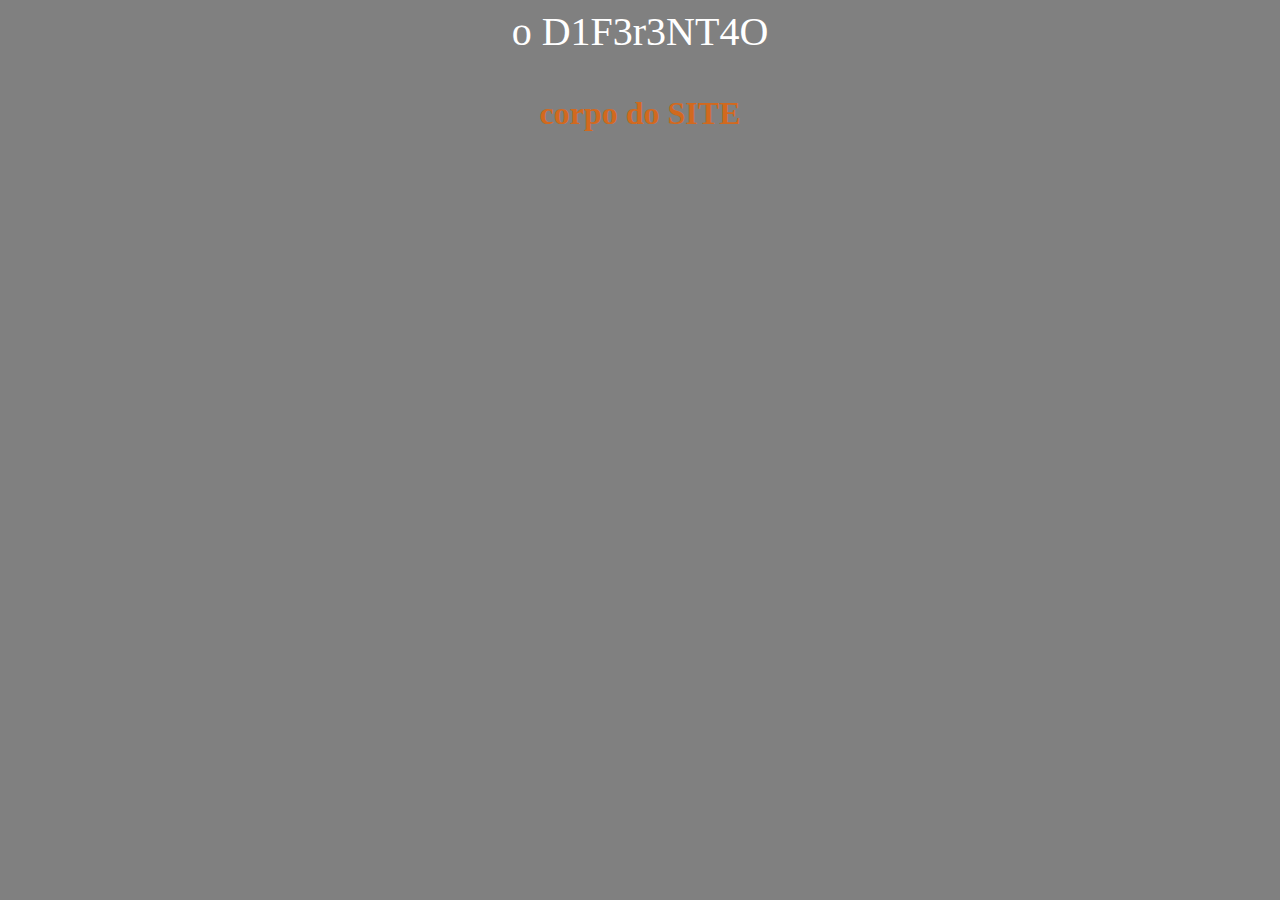
<file: CSS_learn/index.html>
<!DOCTYPE html/>
<html>

<head>
	<title> Arquivo Teste </title>
	<link rel="stylesheet" type="text/css" href="estilo.css"/>
</head>

<body>
	
	<footer><p id="qqr_coisa"> o D1F3r3NT4O </p></footer>
	<h1> corpo do SITE </h1>
</body>


</html>
</file>
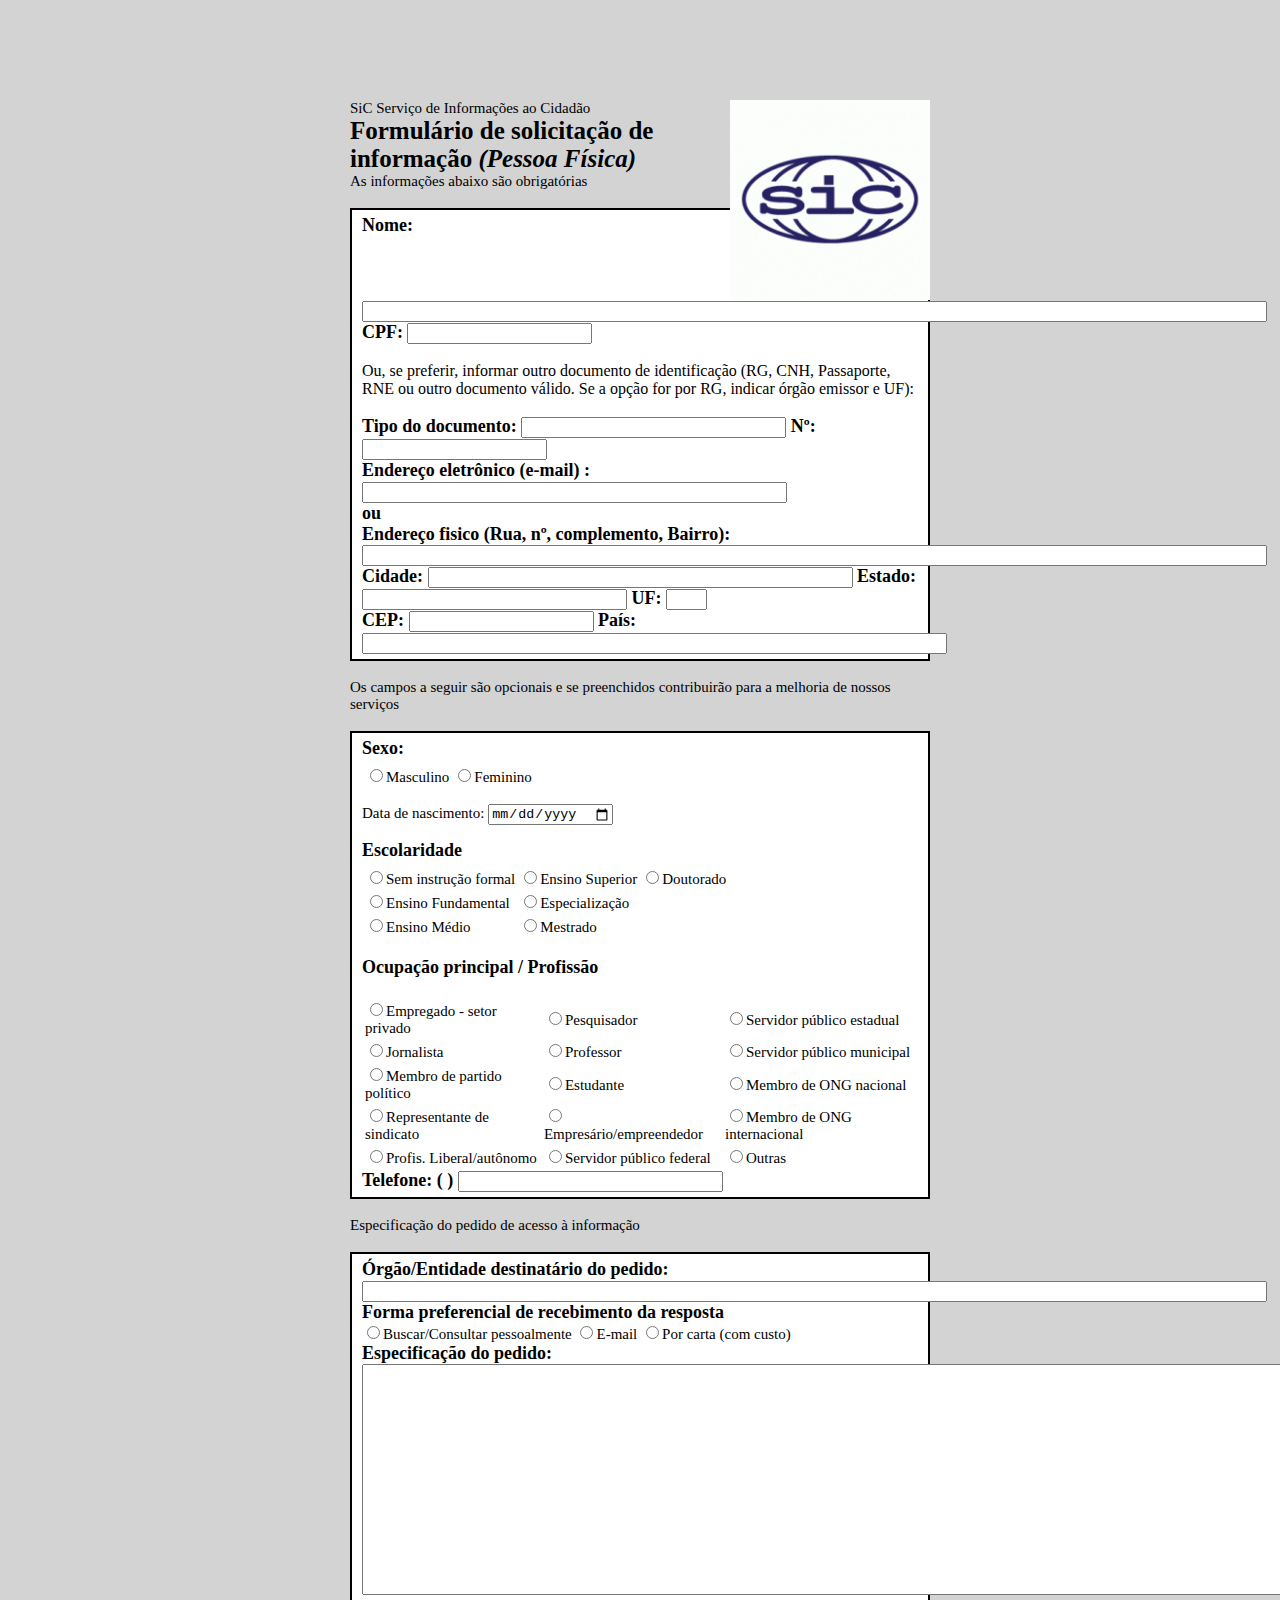
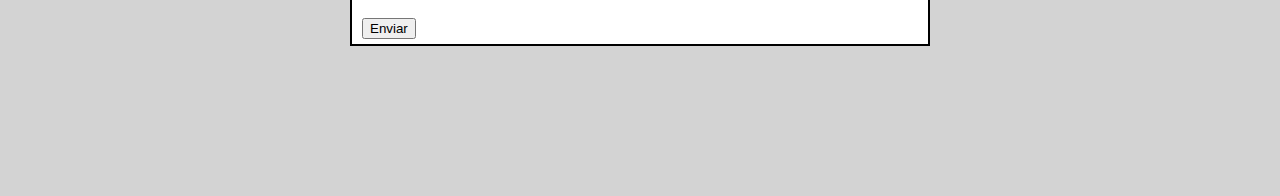
<file: new_1/Trabalho_Para_ENTREGAR!!/HTML/index.html>
<!DOCTYPE html>
<html>
	<head>
		<link rel="stylesheet" type="text/css" 
		href="../CSS/estilo_Index.css"/>
		<meta charset="UTF-8"/>
		<script src="../JS/funcoes_HTML.js"></script>
		<title>Formulário</title>
	</head>
	
	<body>
		<img src="../IMGs/SICLOGO.gif" align="right" align="top">
					<figcaption>
						<div id="botoes">
						SiC Serviço de Informações ao Cidadão
						</div>
					</figcaption>
		</img>
		<div id="primeiroTitulo">Formulário de solicitação de informação <i>(Pessoa Física)</i> 
				
				 </div>
		<div id="subTitulo">As informações abaixo são obrigatórias</div><br>
			<form id="formulario" action="">
				<div id="peticoes">Nome: <input type="text" name="nome" value="" size="110" required="yes"/></div>
				
				<div id="peticoes">CPF: <input type="number" name="cpf" value="" size="30"/></div><br>
				Ou, se preferir, informar outro documento de identificação (RG, CNH, Passaporte, RNE ou outro documento válido. Se
				a opção for por RG, indicar órgão emissor e UF):<br><br>
				<div id="peticoes">
					Tipo do documento: <input type="text" name="tipoDoc" value="" size="30"/>
					Nº: <input type="number" name="numDoc" value="" size="30"/> 
				</div>
				<div id="peticoes">Endereço eletrônico (e-mail) :<input type="text" name="email" value="" size="50"/>
					<br>ou
				</div>
				<div id="peticoes">Endereço fisico (Rua, nº, complemento, Bairro):</div>
				<input type="text" name="enderecoF" value="" size="110"/>
				<div id="peticoes">Cidade: 
					<input type="text" name="cidade" value="" size="50"/>
					Estado: <input type="text" name="estado" value="" size="30"/>
					UF: <input type="text" name="uf" value="" size="2" maxlength="2"/>
				</div>
				<div id="peticoes">
					CEP: <input type="number" name="CEP" value="" size="10" maxlength="9"/>
					País: <input type="text" name="pais" value="" size="70"/>
				</div>
			</form>
			<br>
		<div id="subTitulo">Os campos a seguir são opcionais e se preenchidos contribuirão 
							para a melhoria de nossos serviços
		</div>
			<br>
			<form id="formulario" action="">
				<div id="peticoes">
					Sexo: <div id="botoes">
						<table>
						<th colspan="2"></th>
							<tr>
								<td><input type="radio" name="sexo" value="masc"/>Masculino</td>						
								<td><input type="radio" name="sexo" value="femi" />Feminino</td>
								
							</tr>
						</table>
						<p>Data de nascimento: <input type="date" name="dataNascimento" value="" size="12" required="yes"/></p>
						</div>
					
				</div>
				<div id="peticoes">Escolaridade</div>
				<div id="botoes">
					
					<table>
						<th colspan="3"></th>
						<tr>
						<td><input type="radio" name="escolaridade" value="sif"/>Sem instrução formal</td>
						<td><input type="radio" name="escolaridade" value="es"/>Ensino Superior</td> 
						<td><input type="radio" name="escolaridade" value="d"/>Doutorado</td>
						
						</tr>
						
						<tr>
						<td><input type="radio" name="escolaridade" value="ef"/>Ensino Fundamental</td> 
						<td><input type="radio" name="escolaridade" value="e"/>Especialização</td>
						
						</tr>
						
						<tr>
						<td><input type="radio" name="escolaridade" value="em"/>Ensino Médio</td> 
						<td><input type="radio" name="escolaridade" value="m"/>Mestrado</td>
						</tr>
						
						
					</table>
				</div><br>
				<div id="peticoes">Ocupação principal / Profissão</div>
				<div id="botoes"> <p>
				
					<table>
						
						<th colspan="3"></th>
						<tr>
						<td><input type="radio" name="ocupacao" value="empregado" />Empregado - setor privado </td> 
						<td><input type="radio" name="ocupacao" value="pesquisador" />Pesquisador </td>
						<td><input type="radio" name="ocupacao" value="SerPE" />Servidor público estadual<br></td>
						</tr>
						
						<tr>
						<td><input type="radio" name="ocupacao" value="jornalista" />Jornalista </td>
						<td><input type="radio" name="ocupacao" value="professor" />Professor </td>
						<td><input type="radio" name="ocupacao" value="SerPM" />Servidor público municipal</td>
						</tr>
						
						<tr>
						<td><input type="radio" name="ocupacao" value="MemPP" />Membro de partido político</td> 
						<td><input type="radio" name="ocupacao" value="estudante" />Estudante </td>
						<td><input type="radio" name="ocupacao" value="MemON" />Membro de ONG nacional<br></td>
						</tr>
						
						<tr>
						<td><input type="radio" name="ocupacao" value="RepS" />Representante de sindicato </td>
						<td><input type="radio" name="ocupacao" value="empreendedor" />Empresário/empreendedor </td>
						<td><input type="radio" name="ocupacao" value="MemOI" />Membro de ONG internacional</td>
						</tr>
						
						<tr>
						<td><input type="radio" name="ocupacao" value="autonomo" />Profis. Liberal/autônomo </td>
						<td><input type="radio" name="ocupacao" value="SerPF" />Servidor público federal</td>
						<td><input type="radio" name="ocupacao" value="outros" />Outras </td>
						</tr>
						
					</table>
				</div> 
				<div id="peticoes">
					Telefone: ( ) <input type="tel" name="telefone" value="" size="30" maxlength="25"/>
				</div>
			</form><br>


		<div id="subTitulo">Especificação do pedido de acesso à informação</div><br>
			<form id="formulario">
				<div id="peticoes">
					Órgão/Entidade destinatário do pedido:<br> 
					<input type="text" name="destinatarioDoPedido" value="" size="110" />
				</div>
				<div id="peticoes">
					Forma preferencial de recebimento da resposta
				</div>
				<div id="botoes">
					<input type="radio" name="formaDeResposta" value="normal" />Buscar/Consultar pessoalmente  
					<input type="radio" name="formaDeResposta" value="emailResposta" />E-mail  
					<input type="radio" name="formaDeResposta" value="carta" />Por carta (com custo)
				</div>
				<div id="peticoes">
				Especificação do pedido:<br>
				<textarea name="pedido" rows="15" cols="120"></textarea>
				</div>
				<br>
				<input type="submit" value="Enviar" onclick="Validacao_Formulario()"/>
			
			</form>
	</body>

</html>
</file>
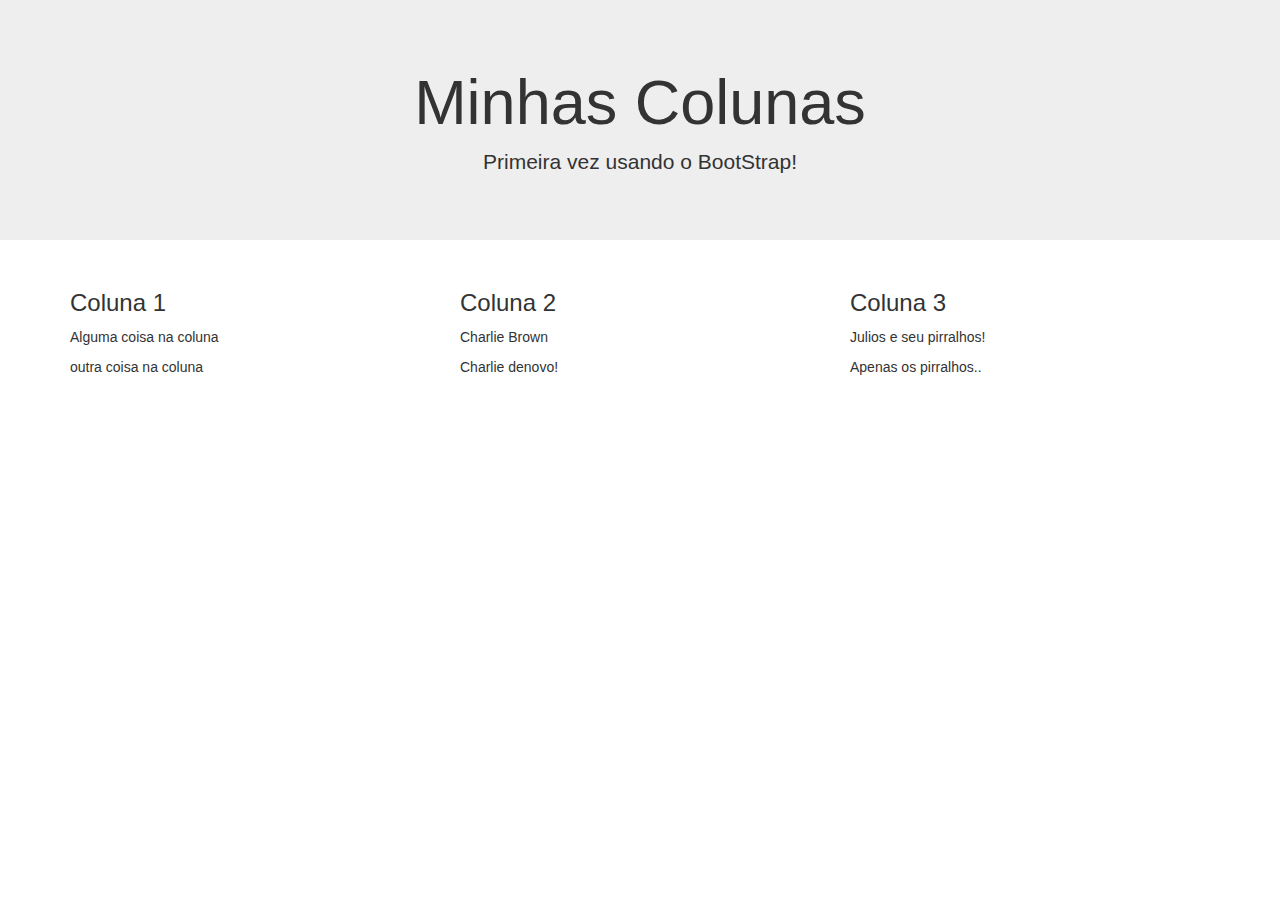
<file: BOOTSTRAP/BootStrapExample.html>
<!DOCTYPE>
<html>
	<head>
		<title>Meu BootStrap</title>
		<meta charset="utf-8">
		<meta name="viewport" content="width=device-width, initial-scale=1">
		<link rel="stylesheet" href="https://maxcdn.bootstrapcdn.com/bootstrap/3.3.7/css/bootstrap.min.css">
		<script src="https://ajax.googleapis.com/ajax/libs/jquery/3.3.1/jquery.min.js"></script>
		<script src="https://maxcdn.bootstrapcdn.com/bootstrap/3.3.7/js/bootstrap.min.js"></script>
	</head>
	
	<body>
	
		<div class="jumbotron text-center">
			<h1>Minhas Colunas</h1>
			<p>Primeira vez usando o BootStrap!</p>
		</div>
		<div class="container">
			<div class="row">
				<div class="col-sm-4">
					<h3>Coluna 1</h3>
					<p>Alguma coisa na coluna</p>
					<p>outra coisa na coluna</p>
				</div>
				<div class="col-sm-4">
					<h3>Coluna 2</h3>
					<p>Charlie Brown</p>
					<p>Charlie denovo!</p>
				</div>
				<div class="col-sm-4">
					<h3>Coluna 3</h3>
					<p>Julios e seu pirralhos!</p>
					<p>Apenas os pirralhos..</p>
				</div>
			</div>
		</div>
	</body>
</html>
</file>
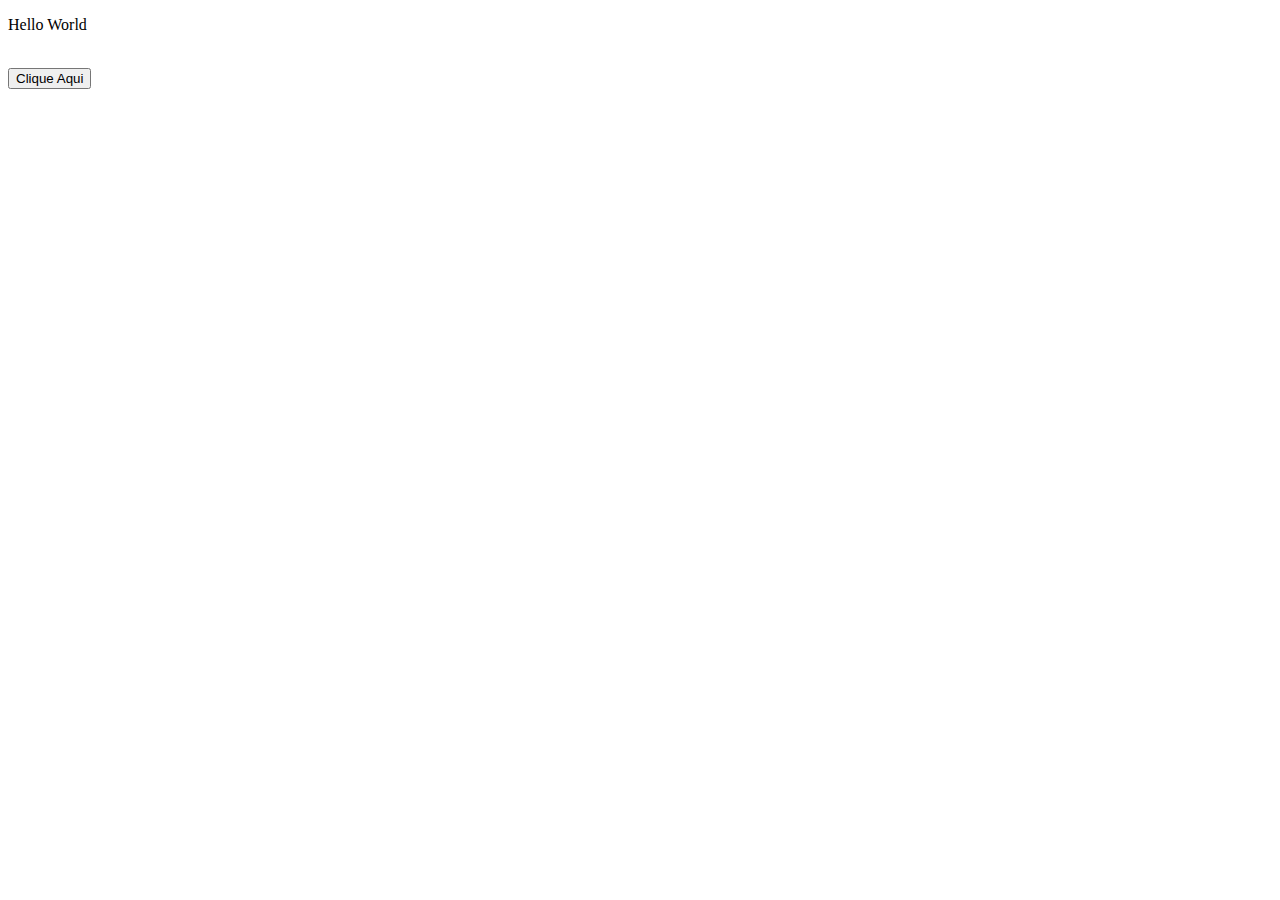
<file: CSS_learn/HTML_PW_Test.html>
<!DOCTYPE html>
<html>
	<head>
		<meta charset="UTF-8"/>
		<title>Site Teste</title>
		<script src="JS_PW_Test.js"></script>
	</head>
	
	<body>
		<p id="Hello World"> Hello World</p>
		<br/>
		<button type="button" onclick="Soma()">Clique Aqui</button>
	</body>

</html>
</file>
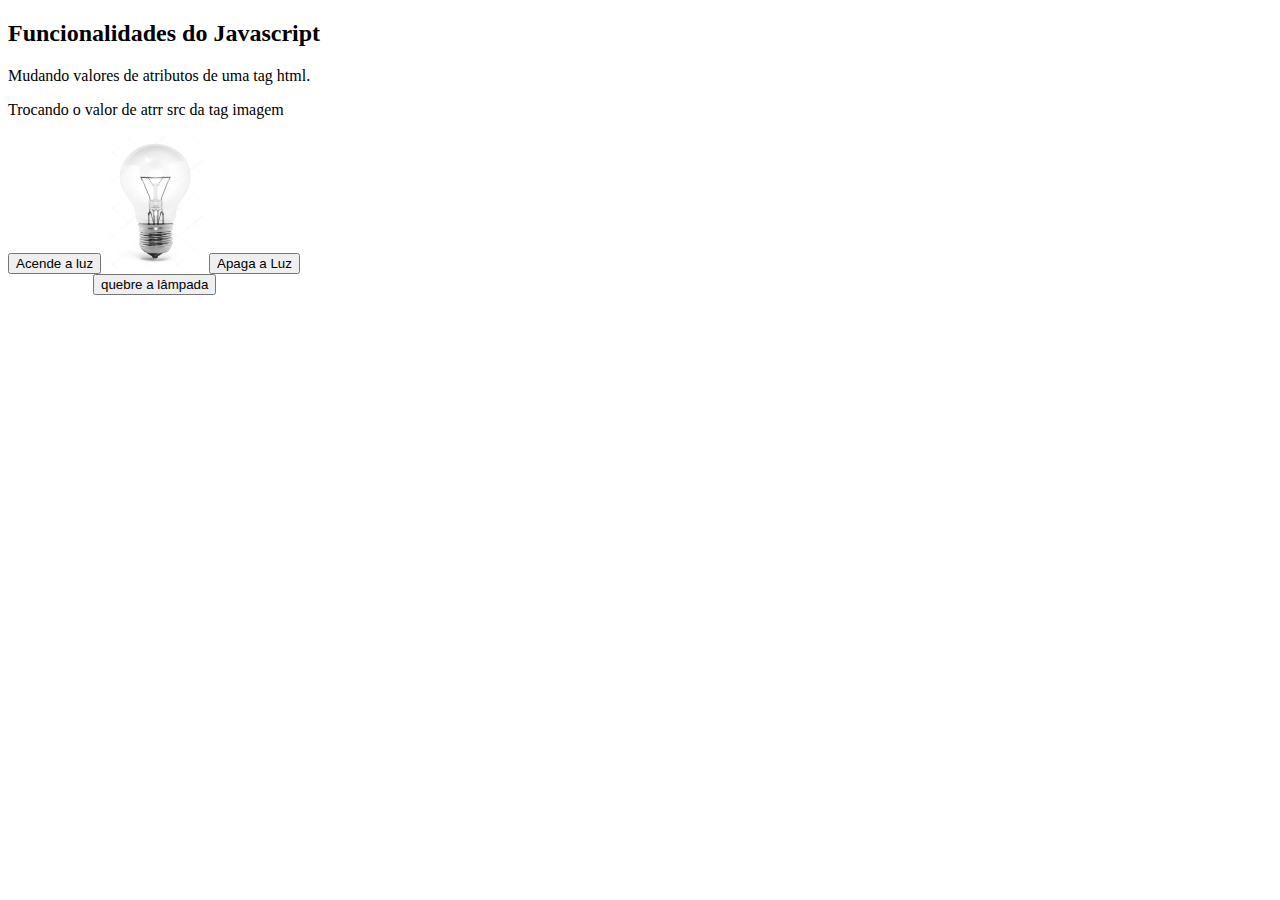
<file: CSS_learn/Test1.html>
<!DOCTYPE html>
<html>
<head>
	<meta charset="utf-8"/>
	
	<style>
		#Diff_Button{
			margin-left: 85px;
		}
	</style>
</head>


<body>

	<h2>Funcionalidades do Javascript</h2>
	<p>Mudando valores de atributos de uma tag html.</p>
	<p>Trocando o valor de atrr src da tag imagem</p>
	
	<button
	onclick="document.getElementById('MyImage').src='pic_button.gif'" >
	Acende a luz</button>
	
	<img id="MyImage" src="pic_buttonOff.gif" style="width:100px">
	
	<button onclick="document.getElementById('MyImage').src='pic_buttonOff.gif'">
	Apaga a Luz</button>
	
	<br/>
	<button id="Diff_Button" onclick="document.getElementById('MyImage').src='pic_Broken.gif'">
	quebre a lâmpada</button>

</body>


</html>
</file>
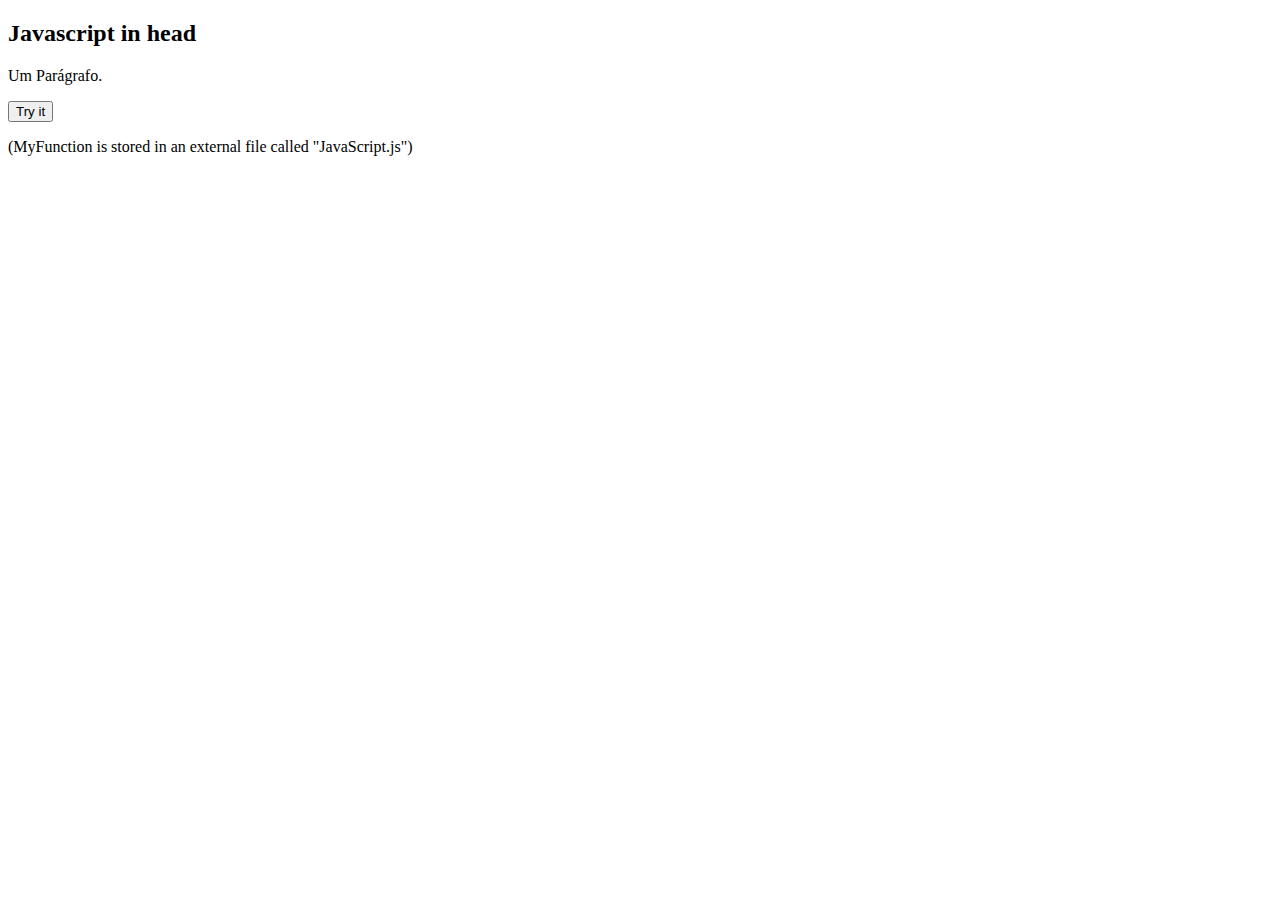
<file: CSS_learn/Test2.html>
<!DOCTYPE html>
<html>
	<head>
	
	</head>
	
	<body>
		<h2>Javascript in head</h2>
		<p id="demo">Um Parágrafo.</p>
		<button type="button" onclick="MyFunction()">Try it</button>
		<p>(MyFunction is stored in an external file called "JavaScript.js")</p>
		
		<script src="JavaScript.js"></script>
	
	</body>

</html>
</file>
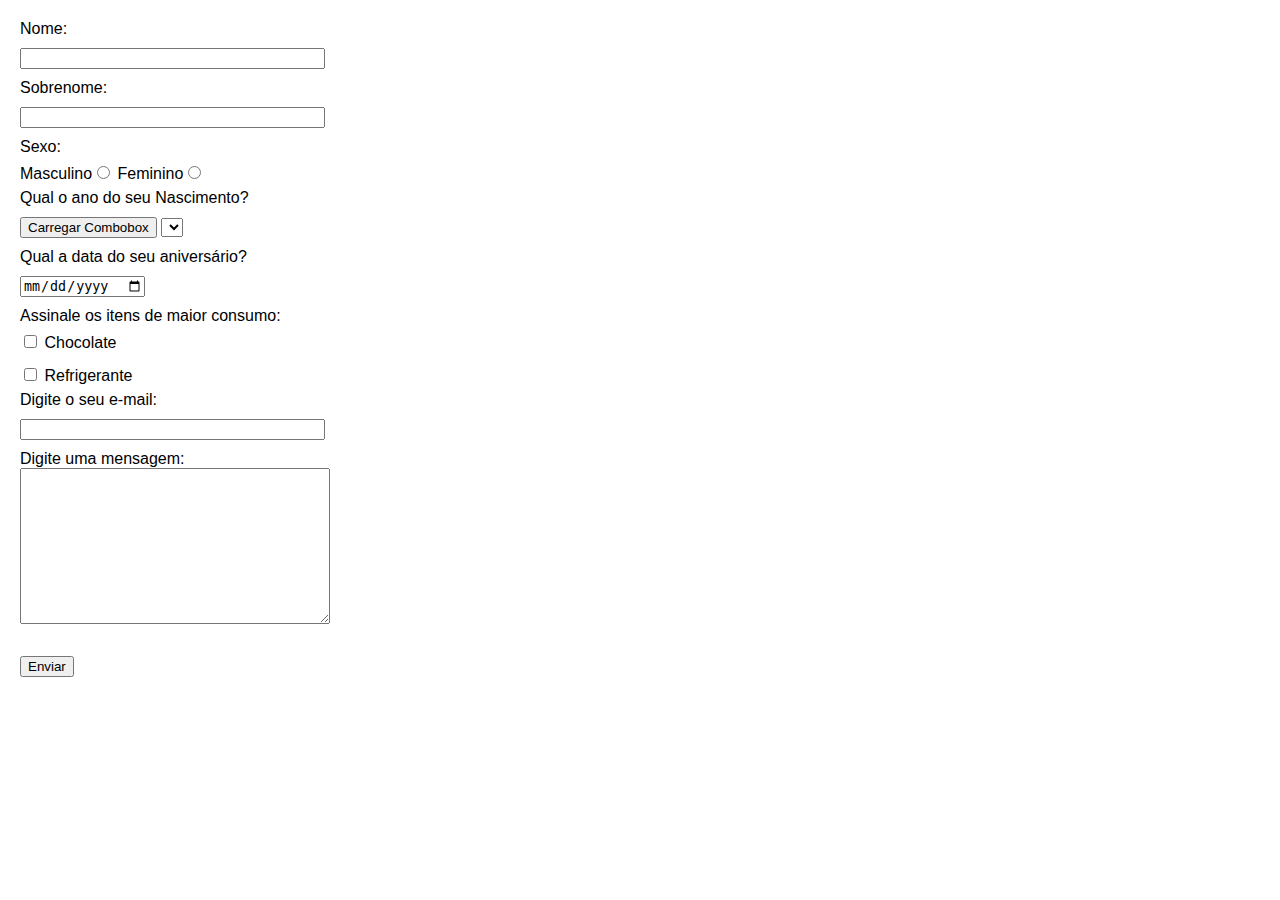
<file: new_1/pagina_Exerc.html>
<!DOCTYPE html>
<html>
	<head>
		<script src="Funcoes_da_pagina.js"></script>
		<link rel="stylesheet" type="text/css" href="Estilo_da_pagina.css"/>
		<title>Pagina de exercicios-teste</title>
	</head>
	
	<body>
		<div id="form">
			<form action="">
				Nome: <br><input type="text" name="nome" value="" size="35"/><br>
				Sobrenome: <br><input type="text" name="nome" value="" size="35"/><br>
				Sexo: <br>
				Masculino<input type="radio" name="sexo" value="masculino" />
				Feminino<input type="radio" name="sexo" value="feminino" /><br>
				Qual o ano do seu Nascimento?<br>
				<input type="button" id="btnCarregar" onclick="ano()"
					value="Carregar Combobox" />
				<select name="data_nasc" id="data_nasc" ></select><br>
				Qual a data do seu aniversário?<br>
				<input type="date" name="data_aniversario" /><br>
				Assinale os itens de maior consumo:<br>
				<input type="checkbox" name="chocolate" value="chocolate"/>
				Chocolate<br>
				<input type="checkbox" name="refri" value="refrigerante" />
				Refrigerante<br>
				Digite o seu e-mail:<br>
				<input type="email" name="email" size="35" /><br>
				Digite uma mensagem:<br>
				<textarea name="mensagem" rows="10" cols="36" ></textarea>
				<br><br>
				<input type="submit" value="Enviar" />
			</form>
		</div>
	</body>

</html>
</file>
<file: CSS_learn/estilo.css>
body{
		background-color: gray;
	}

h1{
		color: chocolate;
		text-align: center;
	}

footer{
	background-color: gray;
}
#qqr_coisa{
		font-size: 40px;
		color: white;
		text-align: center;
	}
</file>
<file: new_1/Trabalho_Para_ENTREGAR!!/CSS/estilo_Index.css>
#primeiroTitulo{
	font-size: 25px;
	font-family: Times New Roman;
	text-align: left;
	font-weight: bold;
}
#subTitulo{
	font-size: 15px;
	background-color: LightGray;
}
#formulario{
	border-style: solid;
	border-width: 2px 2px 2px 2px;
	border-color: black;
	background-color: white;
	font-family: Calibri;
	padding: 5px 10px;
}
#peticoes{
	font-size: 18px;
	font-weight: bold;
}
#botoes{
	font-weight: normal;
	vertical-align: middle;
	font-size: 15px;
}
body{
	margin: 100px 350px 150px 350px;
	background-color: LightGray;
}
p{
	text-align: justify;
}
</file>
<file: new_1/Estilo_da_pagina.css>
body{
	font-family: arial;
	font-size: 12pt;
}
input, select{
	margin-top: 10px;
	margin-bottom: 10px;
}
#form{
	position: absolute;
	top: 20px;
	left: 20px;
}
</file>
